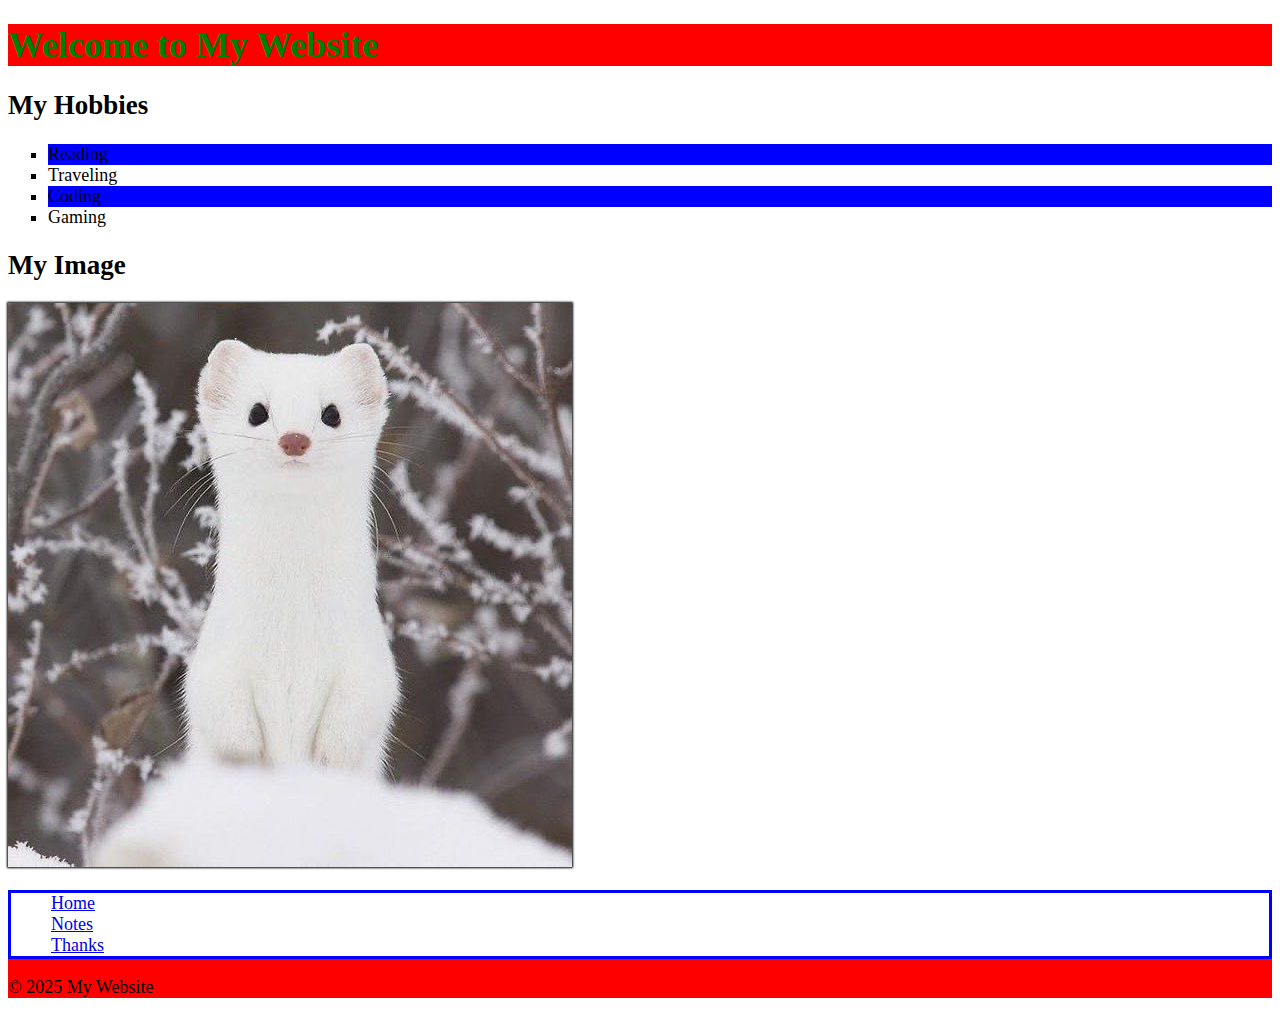
<file: index.html>
<!DOCTYPE html>
<html lang="en">
<head>
    <meta charset="UTF-8">
    <meta name="viewport" content="width=device-width, initial-scale=1.0">
    <title>HTML Assignment</title>
    <!-- Link the CSS file -->
    <link rel="stylesheet" href="main.css">
</head>
<body>
    <header>
        <h1 class="site-title">Welcome to My Website</h1>
    </header>
    
    <main>
        <section>
            <h2>My Hobbies</h2>
            <ul>
                <li>Reading</li>
                <li>Traveling</li>
                <li>Coding</li>
                <li>Gaming</li>
            </ul>
        </section>

        <section>
            <h2>My Image</h2>
            <img id="my-image" src="myphoto.jpg" alt="A descriptive alt text for your photo">
        </section>
    </main>

    <footer>
        <nav>
            <ul>
                <li><a href=" ">Home</a ></li>
                <li><a href="notes.html">Notes</a ></li>
                <li><a href="thanks.html">Thanks</a ></li>
            </ul>
        </nav>
        <p>&copy; 2025 My Website</p >
    </footer>
</body>
</html>
</file>
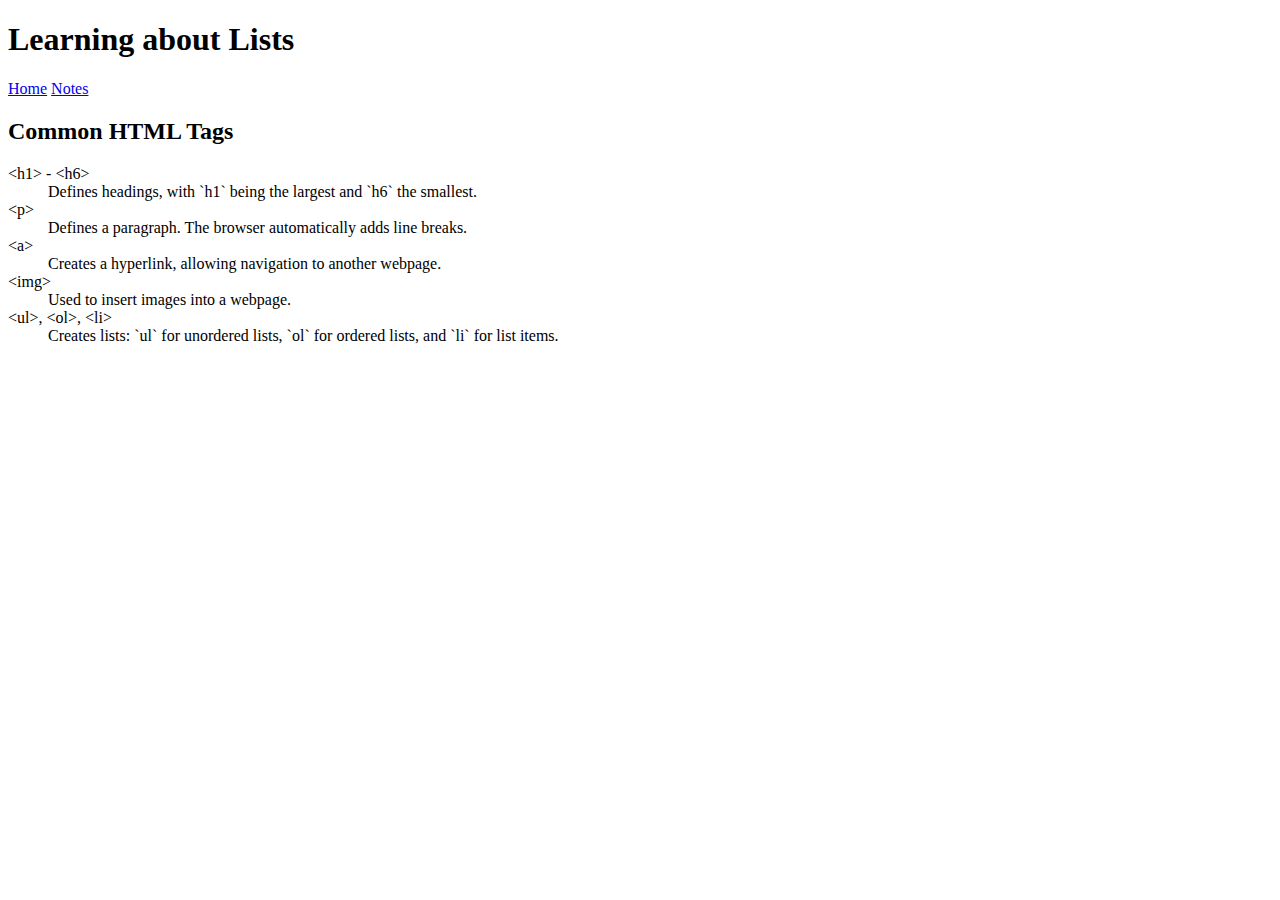
<file: notes.html>
<!DOCTYPE html>
<html lang="en">
<head>
    <meta charset="UTF-8">
    <meta name="viewport" content="width=device-width, initial-scale=1.0">
    <title>HTML Notes</title>
</head>
<body>
    <header>
        <h1>Learning about Lists</h1>
        <nav>
            <a href="index.html">Home</a>
            <a href="notes.html">Notes</a>
        </nav>
    </header>

    <section>
        <h2>Common HTML Tags</h2>
        <dl>
            <dt>&lt;h1&gt; - &lt;h6&gt;</dt>
            <dd>Defines headings, with `h1` being the largest and `h6` the smallest.</dd>

            <dt>&lt;p&gt;</dt>
            <dd>Defines a paragraph. The browser automatically adds line breaks.</dd>

            <dt>&lt;a&gt;</dt>
            <dd>Creates a hyperlink, allowing navigation to another webpage.</dd>

            <dt>&lt;img&gt;</dt>
            <dd>Used to insert images into a webpage.</dd>

            <dt>&lt;ul&gt;, &lt;ol&gt;, &lt;li&gt;</dt>
            <dd>Creates lists: `ul` for unordered lists, `ol` for ordered lists, and `li` for list items.</dd>
        </dl>
    </section>
</body>
</html>
</file>
<file: main.css>
/* target the body tag to change the font family and increase the font size to 18px */
body{
    font-family:'Times New Roman', Times, serif;
    font-size: 18px;
}
/*select both header and footer elements and add the same background colour*/
header,footer{
    background-color:red;
}
/*add a class of site-title to the main heading of the site and select the class in CSS to
change the colour of text of the heading*/
.site-title{
    color: green;
}
/*add an id my-image to your image and select the id in CSS to add a box-shadow with 0 
horizontal and vertical placement, 2px of the blur, 1px of the spread and black colour*/
#my-image {
    box-shadow: 0 0 2px 1px black
}
/*Replace the bullets from the list of hobbies with squares*/
section ul{
    list-style-type: square;
}
/*add a background to the odd list items in the hobby list*/
section ul li:nth-child(odd) {
    background-color: blue;
}
/*Remove the underline from the links*/
nav ul {
    list-style-type: none;
}
/*add a background and border to the links*/
nav ul {
    text-decoration: none;
    background-color: white;
    border: 3px solid blue ;
}
/*Change the background colour on hover or focus state of the links*/
nav a:hover, nav a:focus{
    background-color: green;
}
</file>
